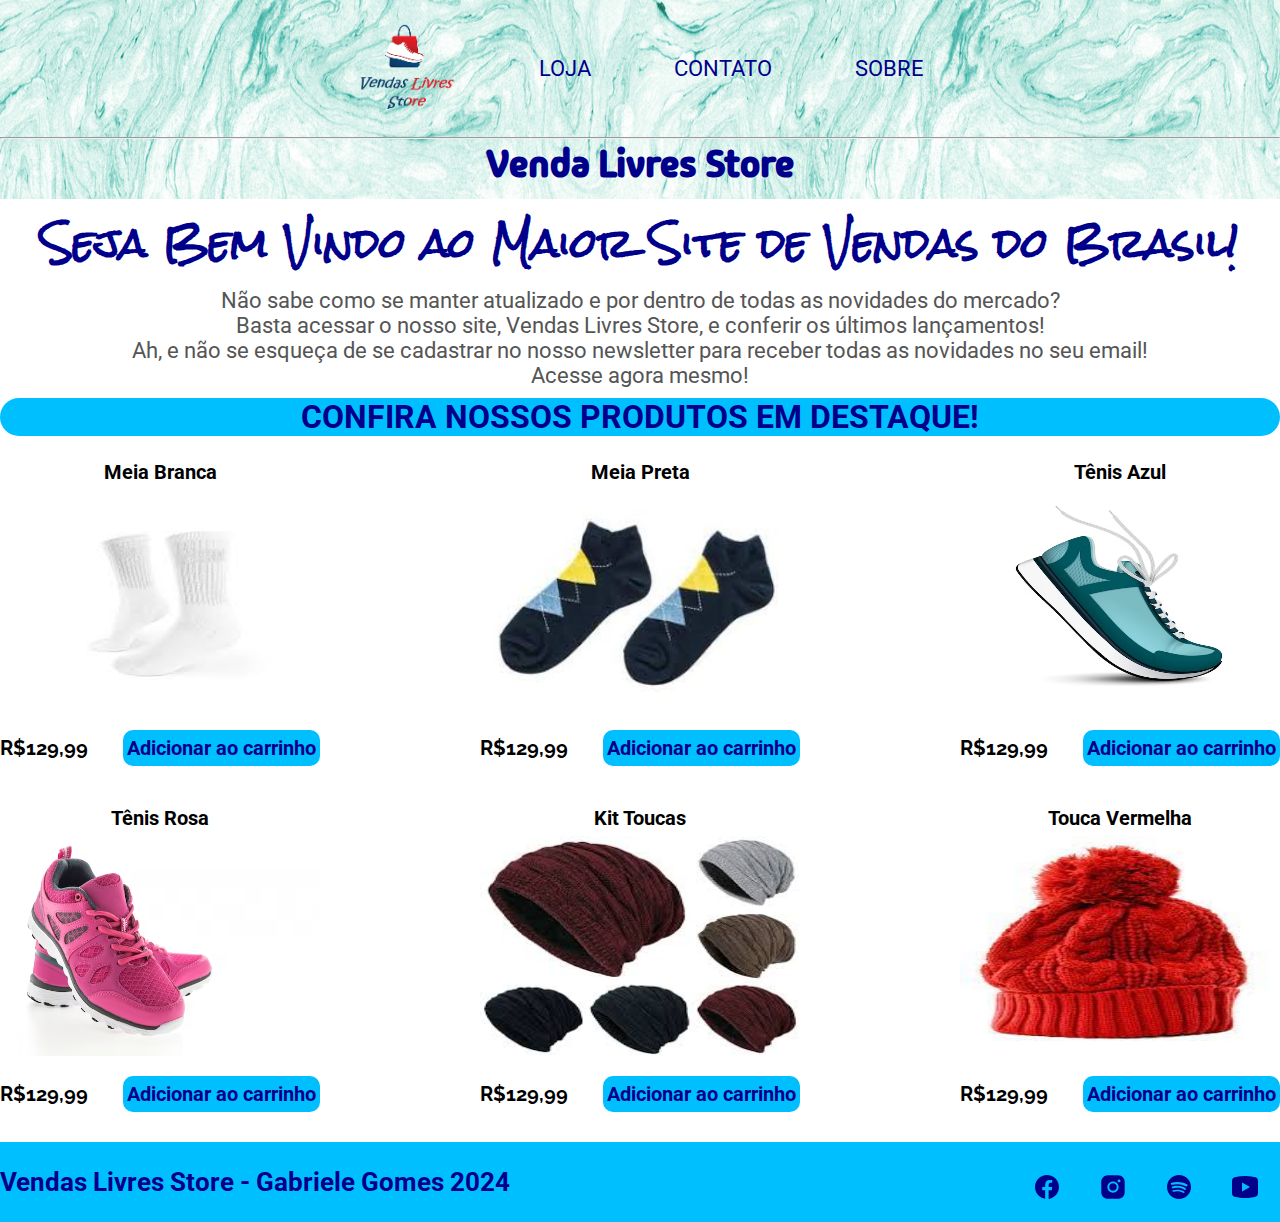
<file: index.html>
<!DOCTYPE html>
<html lang="pt-BR">

    <head>
        <!--Dados para Navegador-->
        <meta charset="UTF-8">
        <meta http-equiv="X-UA-Compatible" content="IE=edge">
        <meta name="viewport" content="user-scalable=no, width=device-width, initial-scale=1.0">
        <meta name="description" content="Programador Front-End, Senai.">
        <meta name="keywords" content="HTML, CSS, JavaScript, Senai">
        <meta name="author" content="Ana Gabriele">
        <!--Título do Site--> 
        <title>Vendas Livres Store</title>
        <!--Links-->
        <link rel="shortcut icon" href="images/35594.svg" type="image/x-icon">
        <link rel="stylesheet" href="css/style.css">
    </head>
    <!--Área do Site-->
    <body>
        <!--Cabeçalho-->
        <header class="main-header">
            <!--Navegação-->
            <nav class="main-nav container">
                <!--Lista não Ordenada-->
                <ul class="header-list-container">
                    <!--Item na Lista-->
                    <li class="nav-item"><!--Logotipo do Site-->
                        <!---->
                        <a href="index.html">
                            <img src="images/logo.png" alt="logo" height="100" width="100">
                        </a>
                    </li>

                    <li class="nav-item">
                        <a href="loja.html">Loja</a>
                    </li>

                    <li class="nav-item">
                        <a href="contato.html">Contato</a>
                    </li>

                    <li class="nav-item">
                        <a href="sobre.html">Sobre</a>
                    </li>

                </ul>

            </nav>

            <hr>

            <h2 class="title-header">Venda Livres Store</h2>
        </header>

        <!--Corpo do Site-->
        <main>
            <!--Título Principal-->
            <h1 class="title-large">Seja Bem Vindo ao Maior Site de Vendas do Brasil!</h1>
            <!--Descrição do Site-->
            <p class="description">
                Não sabe como se manter atualizado e por dentro de todas as novidades do mercado?<br>
                Basta acessar o nosso site, Vendas Livres Store, e conferir os últimos lançamentos!<br>
                Ah, e não se esqueça de se cadastrar no nosso newsletter para receber todas as novidades no seu email!<br>
                Acesse agora mesmo!
            </p>

            <h2  class="title-median emphasis">Confira nossos produtos em destaque!</h2>

            <div class="product-container">

                <!--Produtos Destaque 1-->
                <div class="product">
                    <strong class="product-title">Meia Branca</strong>
                    <img class="product-image" src="images/meia-branca.jpeg" alt="meia-branca">
                    <div class="product-price-container">
                        <span class="product-price">R$129,99</span>
                        <button class="button-hover" type="button">Adicionar ao carrinho</button>
                    </div>
                </div>


                <div class="product">
                    <strong class="product-title">Meia Preta</strong>
                    <img class="product-image" src="images/meia-preto.jpeg" alt="meia-preta">
                    <div class="product-price-container">
                        <span class="product-price">R$129,99</span>
                        <button class="button-hover" type="button">Adicionar ao carrinho</button>
                    </div>
                </div>

                <div class="product">
                    <strong class="product-title">Tênis Azul</strong>
                    <img class="product-image" src="images/tenis-azul.jpeg" alt="tenis-azul">
                    <div class="product-price-container">
                        <span class="product-price">R$129,99</span>
                        <button class="button-hover" type="button">Adicionar ao carrinho</button>
                    </div>
                </div>

                <div class="product">
                    <strong class="product-title">Tênis Rosa</strong>
                    <img class="product-image" src="images/tenis-rosa.jpeg" alt="tenis-rosa">
                    <div class="product-price-container">
                        <span class="product-price">R$129,99</span>
                        <button class="button-hover" type="button">Adicionar ao carrinho</button>
                    </div>
                </div>
 
                <div class="product">
                    <strong class="product-title">Kit Toucas</strong>
                    <img class="product-image" src="images/toca-kit.jpeg" alt="kit-touca">
                    <div class="product-price-container">
                        <span class="product-price">R$129,99</span>
                        <button class="button-hover" type="button">Adicionar ao carrinho</button>
                    </div>
                </div>

                <div class="product">
                    <strong class="product-title">Touca Vermelha</strong>
                    <img class="product-image" src="images/toca-vermelha.jpeg" alt="touca-vermelha">
                    <div class="product-price-container">
                        <span class="product-price">R$129,99</span>
                        <button class="button-hover" type="button">Adicionar ao carrinho</button>
                    </div>
                </div>  

            </div>
        </main>

        <footer class="main-footer">

            <div class="footer-container">

                <h3 class="title-smaller">Vendas Livres Store - Gabriele Gomes 2024</h3>

                <ul class="footer-container">

                    <li class="footer-item">
                        <a href="https://www.facebook.com/" target="_blank">
                            <img src="images/facebook.svg" alt="">
                        </a>
                    </li>

                    <li class="footer-item">
                        <a href="https://www.instagram.com/" target="_blank">
                            <img src="images/instagram.svg" alt="">
                        </a>
                    </li>

                    <li class="footer-item">
                        <a href="https://www.spotify.com/" target="_blank">
                            <img src="images/spotify.svg" alt="">
                        </a>
                    </li>

                    <li class="footer-item">
                        <a href="https://www.youtube.com/" target="_blank">
                            <img src="images/youtube.svg" alt="">
                        </a>
                    </li>

                </ul>

            </div>

        </footer>
    </body>
</html>
</file>
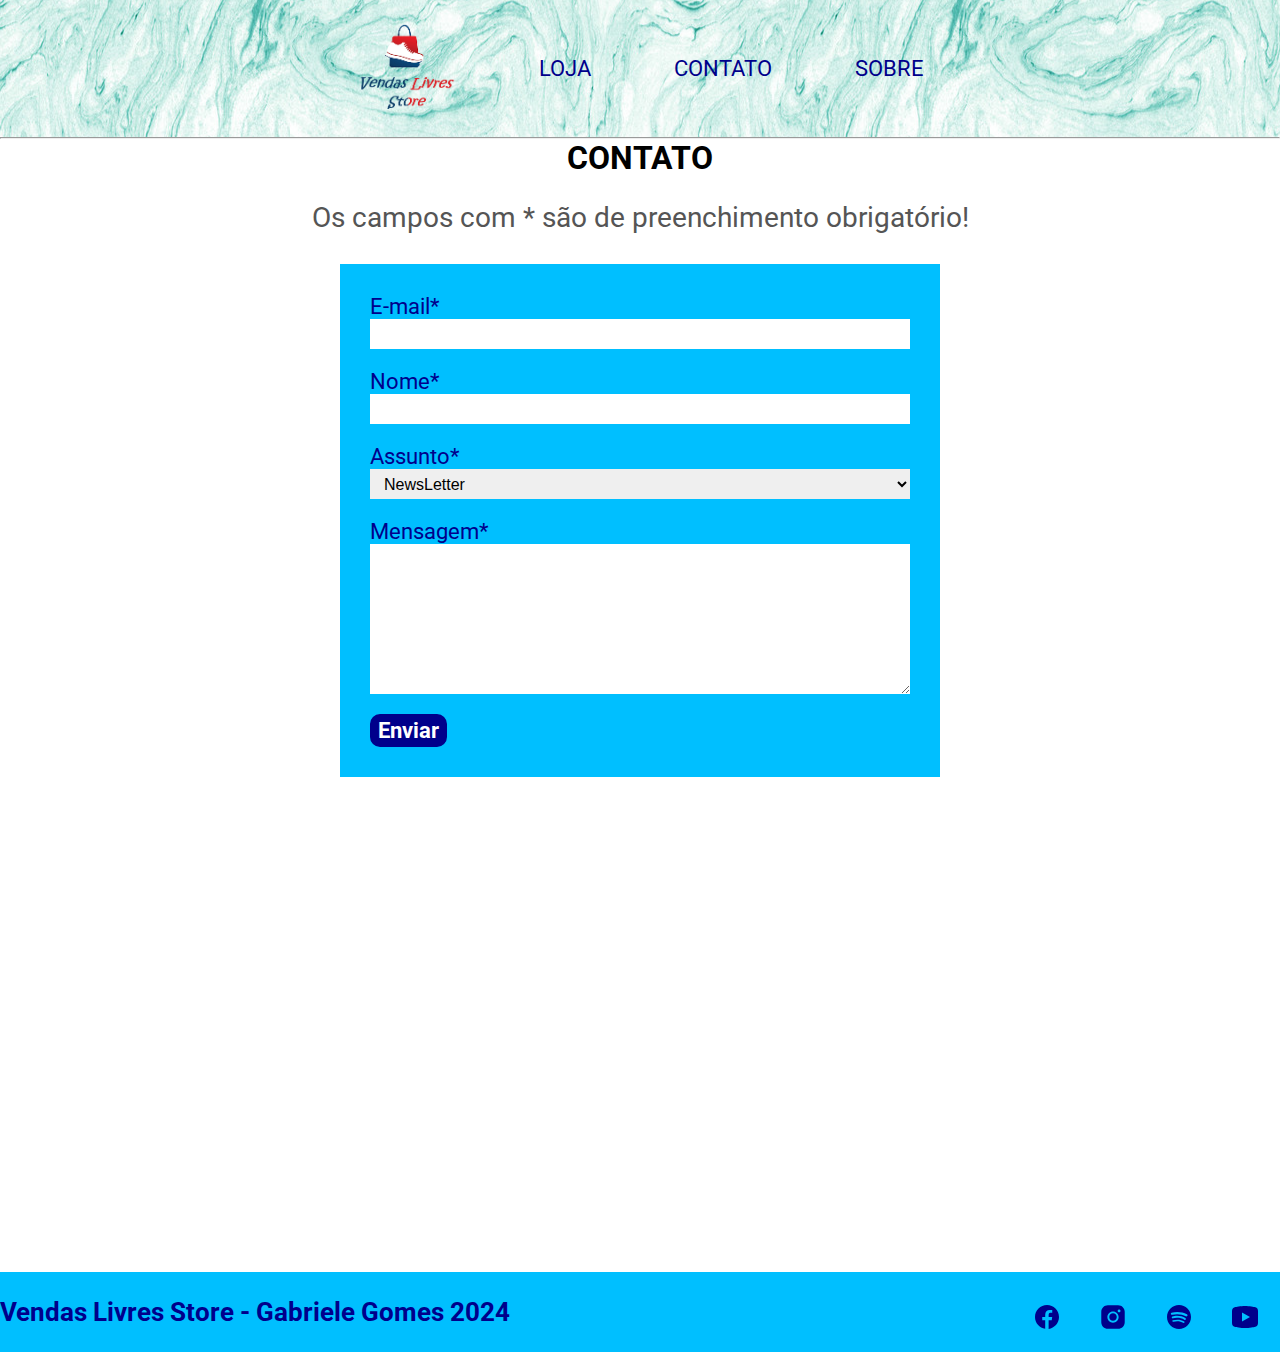
<file: contato.html>
<!DOCTYPE html>
<html lang="pt-BR">

    <head>
        <!--Dados para Navegador-->
        <meta charset="UTF-8">
        <meta http-equiv="X-UA-Compatible" content="IE=edge">
        <meta name="viewport" content="user-scalable=no, width=device-width, initial-scale=1.0">
        <meta name="description" content="Programador Front-End, Senai.">
        <meta name="keywords" content="HTML, CSS, JavaScript, Senai">
        <meta name="author" content="Ana Gabriele">
        <!--Título do Site--> 
        <title>Vendas Livres Store | Contato</title>
        <!--Links-->
        <link rel="shortcut icon" href="images/35594.svg" type="image/x-icon">
        <link rel="stylesheet" href="css/style.css">
    </head>
    <!--Área do Site-->
    <body>
        <!--Cabeçalho-->
        <header class="main-header">
            <!--Navegação-->
            <nav class="main-nav container">
                <!--Lista não Ordenada-->
                <ul class="header-list-container">
                    <!--Item na Lista-->
                    <li class="nav-item"><!--Logotipo do Site-->
                        <!---->
                        <a href="index.html">
                            <img src="images/logo.png" alt="logo" height="100" width="100">
                        </a>
                    </li>
                    <li class="nav-item">
                        <a href="loja.html">Loja</a>
                    </li>
                    <li class="nav-item">
                        <a href="contato.html">Contato</a>
                    </li>
                    <li class="nav-item">
                        <a href="sobre.html">Sobre</a>
                    </li>
                </ul>
            </nav>
            <hr>
        </header>

        <main>
            <h2 class="title-median">Contato</h2>
            <p class="contact-text">Os campos  com * são de preenchimento obrigatório!</p>

            <!--Corpo do Formulário-->
            <form class="contact">
                <!--Campo do Formulário-->
                <label class="contact-label">
                    E-mail*
                    <input class="contact-field" type="texto" required>
                </label>

                <label class="contact-label">
                    Nome*
                    <input class="contact-field" type="texto" required>
                </label>

                <label class="contact-label">
                    Assunto*
                    <select class="contact-field">
                        <option>NewsLetter</option>
                        <option>Dúvidas</option>
                        <option>Sugestões</option>
                        <option>Críticas</option>
                    </select>
                </label>

                <label class="contact-label">
                    Mensagem*
                    <textarea class="contact-field" required></textarea>
                </label>
                <button class="button-form">Enviar</button>
            </form>
            <div class="contact-maps">
                <iframe src="https://www.google.com/maps/embed?pb=!1m18!1m12!1m3!1d3984.680144634077!2d-41.78073272430784!3d-2.908118939551067!2m3!1f0!2f0!3f0!3m2!1i1024!2i768!4f13.1!3m3!1m2!1s0x7ec2fe7b0a81c43%3A0x46b78ca8ceae1148!2sSENAI%20Servi%C3%A7o%20Nacional%20de%20Aprendizagem%20Industrial!5e0!3m2!1spt-BR!2sbr!4v1709729702573!5m2!1spt-BR!2sbr" width="600" height="450" style="border:0;" allowfullscreen="" loading="lazy" referrerpolicy="no-referrer-when-downgrade"></iframe>
            </div>
        </main>

        <footer class="main-footer">
            <div class="footer-container">
                <h3 class="title-smaller">Vendas Livres Store - Gabriele Gomes 2024</h3>
                <ul class="footer-container">
                    <li class="footer-item">
                        <a href="https://www.facebook.com/" target="_blank">
                            <img src="images/facebook.svg" alt="">
                        </a>
                    </li>

                    <li class="footer-item">
                        <a href="https://www.instagram.com/" target="_blank">
                            <img src="images/instagram.svg" alt="">
                        </a>
                    </li>

                    <li class="footer-item">
                        <a href="https://www.spotify.com/" target="_blank">
                            <img src="images/spotify.svg" alt="">
                        </a>
                    </li>

                    <li class="footer-item">
                        <a href="https://www.youtube.com/" target="_blank">
                            <img src="images/youtube.svg" alt="">
                        </a>
                    </li>
                </ul>
            </div>
        </footer>
    </body>
</html>
</file>
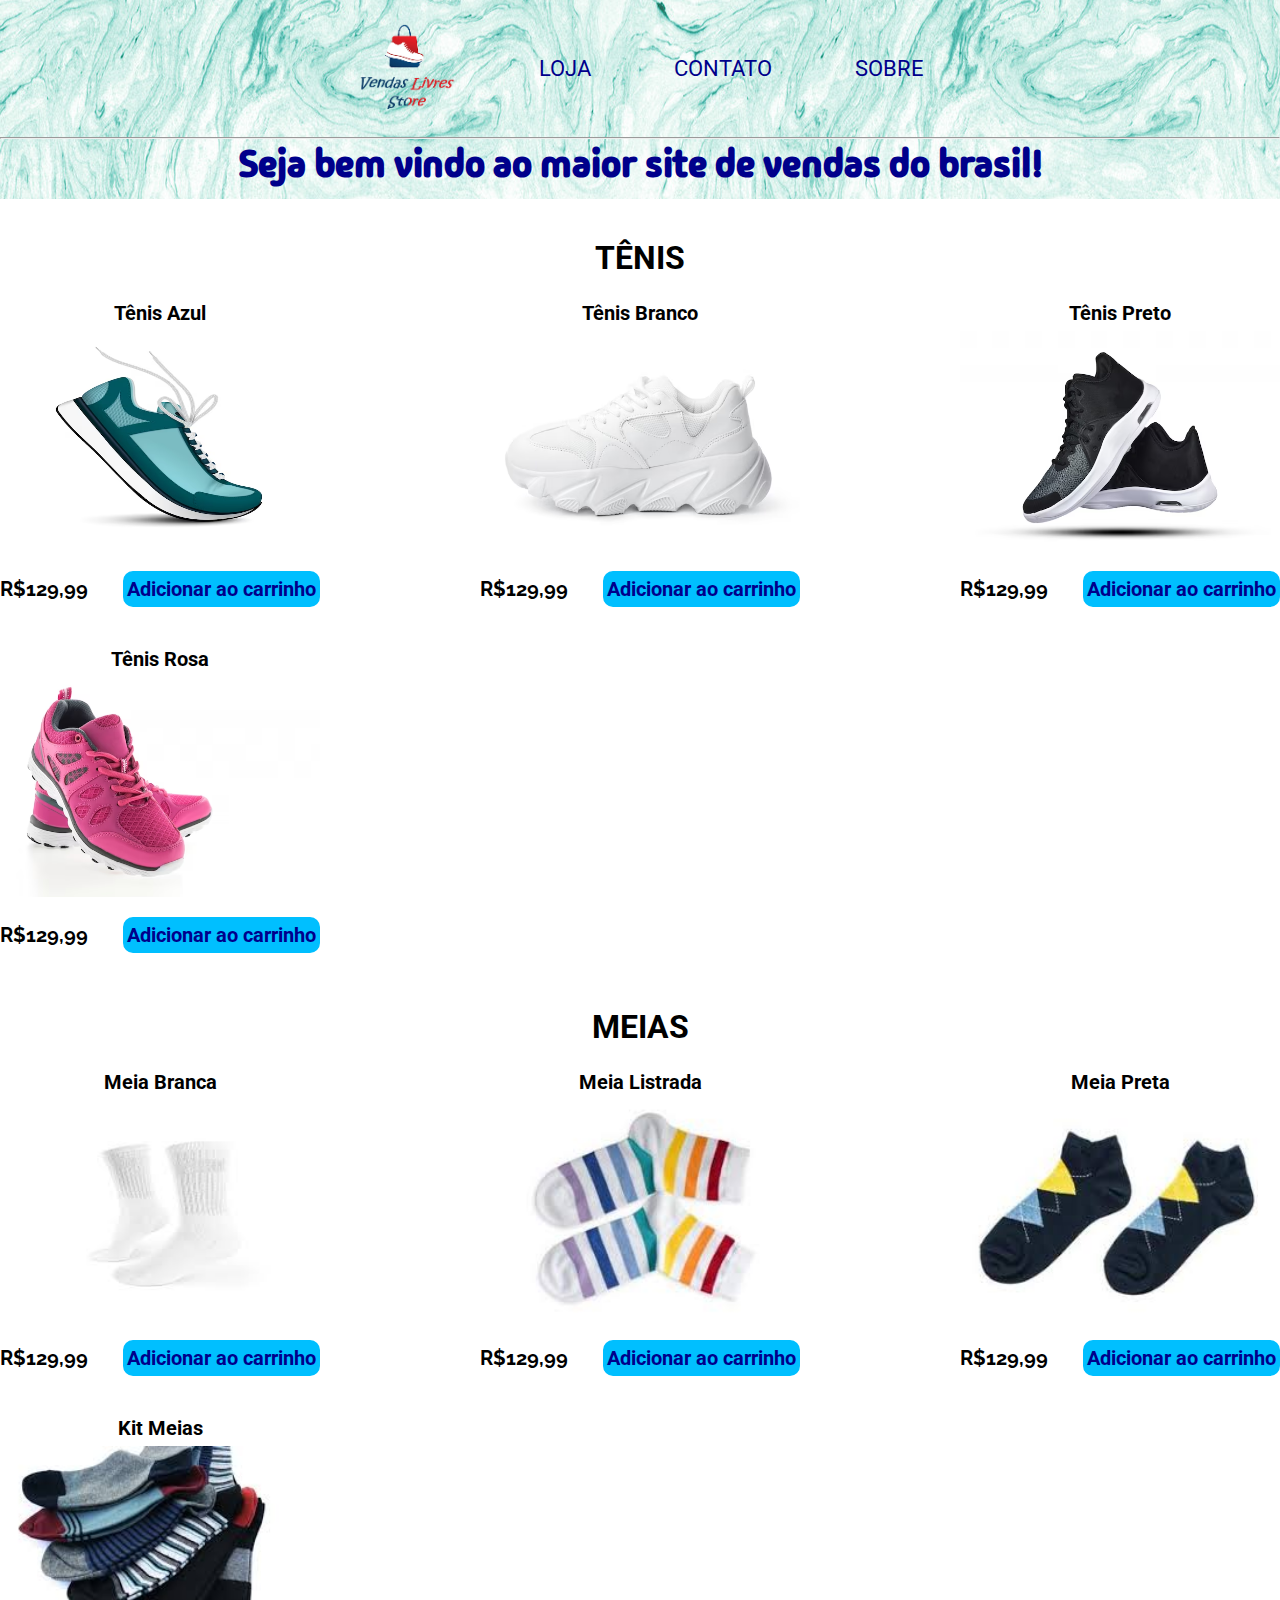
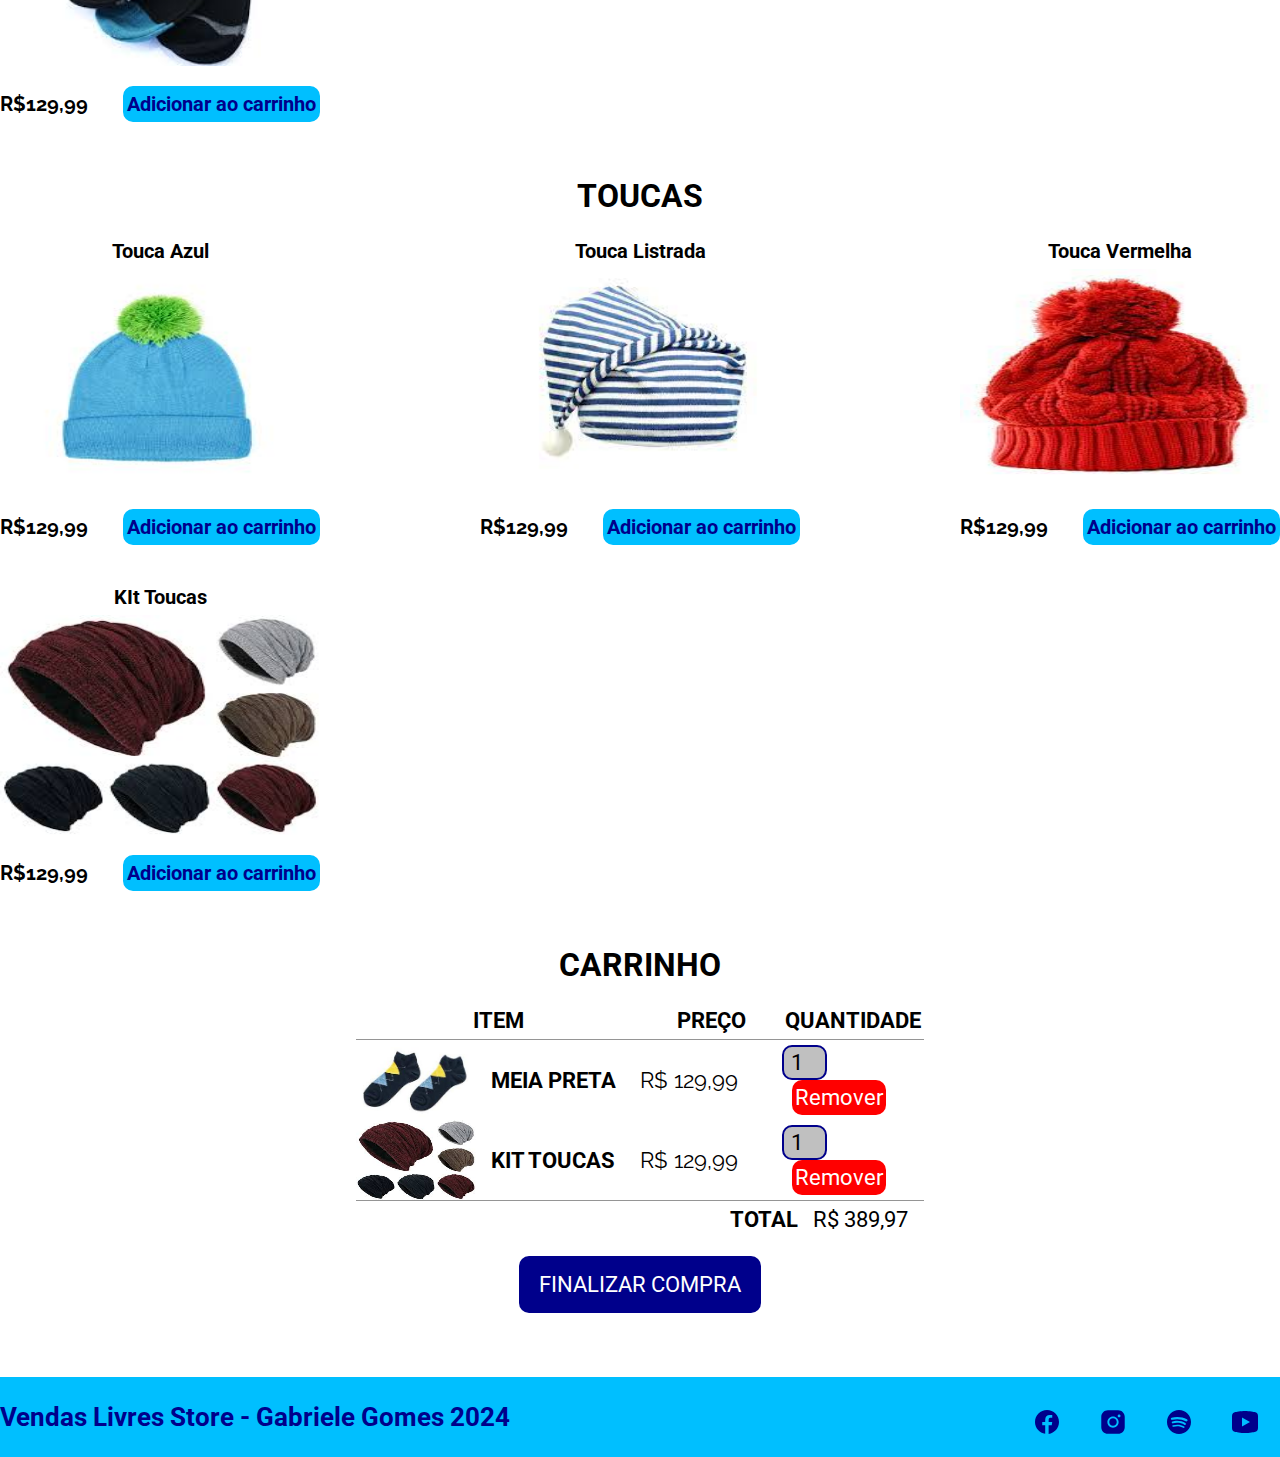
<file: loja.html>
<!DOCTYPE html>
<html lang="pt-BR">

    <head>
        <!--Dados para Navegador-->
        <meta charset="UTF-8">
        <meta http-equiv="X-UA-Compatible" content="IE=edge">
        <meta name="viewport" content="user-scalable=no, width=device-width, initial-scale=1.0">
        <meta name="description" content="Programador Front-End, Senai.">
        <meta name="keywords" content="HTML, CSS, JavaScript, Senai">
        <meta name="author" content="Ana Gabriele">
        <!--Título do Site--> 
        <title>Vendas Livres Store | Loja</title>
        <!--Links-->
        <link rel="shortcut icon" href="images/35594.svg" type="image/x-icon">
        <link rel="stylesheet" href="css/style.css">
    </head>
    <!--Área do Site-->
    <body>
        <!--Cabeçalho-->
        <header class="main-header">
            <!--Navegação-->
            <nav class="main-nav container">
                <!--Lista não Ordenada-->
                <ul class="header-list-container">
                    <!--Item na Lista-->
                    <li class="nav-item"><!--Logotipo do Site-->
                        <!---->
                        <a href="index.html">
                            <img src="images/logo.png" alt="logo" height="100" width="100">
                        </a>
                    </li>
                    <li class="nav-item">
                        <a href="loja.html">Loja</a>
                    </li>
                    <li class="nav-item">
                        <a href="contato.html">Contato</a>
                    </li>
                    <li class="nav-item">
                        <a href="sobre.html">Sobre</a>
                    </li>
                </ul>
            </nav>
            <hr>
            <h2 class="title-header">Seja bem vindo ao maior site de vendas do brasil!</h2>
        </header>
        <main class="main-about">
            <section><!--Usado para agrupar coisas semelhantes-->
                <h2 class="title-median">Tênis</h2>
                <div class="product-container">
                    <div class="product">
                        <strong class="product-title">Tênis Azul</strong>
                        <img class="product-image" src="images/tenis-azul.jpeg" alt="tenis-azul">
                        <div class="product-price-container">
                            <span class="product-price">R$129,99</span>
                            <button class="button-hover" type="button">Adicionar ao carrinho</button>
                        </div>
                    </div>

                    <div class="product">
                        <strong class="product-title">Tênis Branco</strong>
                        <img class="product-image" src="images/tenis-branco.jpeg" alt="teni-branco">
                        <div class="product-price-container">
                            <span class="product-price">R$129,99</span>
                            <button class="button-hover" type="button">Adicionar ao carrinho</button>
                        </div>
                    </div>

                    <div class="product">
                        <strong class="product-title">Tênis Preto</strong>
                        <img class="product-image" src="images/tenis-preto.jpeg" alt="tenis-preto">
                        <div class="product-price-container">
                            <span class="product-price">R$129,99</span>
                            <button class="button-hover" type="button">Adicionar ao carrinho</button>
                        </div>
                    </div>

                    <div class="product">
                        <strong class="product-title">Tênis Rosa</strong>
                        <img class="product-image" src="images/tenis-rosa.jpeg" alt="tenis-rosa">
                        <div class="product-price-container">
                            <span class="product-price">R$129,99</span>
                            <button class="button-hover" type="button">Adicionar ao carrinho</button>
                        </div>
                    </div>
                </div>
            </section>
            <br>
            <section><!--Usado para agrupar coisas semelhantes-->
                <h2 class="title-median">Meias</h2>
                <div class="product-container">
                    <div class="product">
                        <strong class="product-title">Meia Branca</strong>
                        <img class="product-image" src="images/meia-branca.jpeg" alt="meia-branca">
                        <div class="product-price-container">
                            <span class="product-price">R$129,99</span>
                            <button class="button-hover" type="button">Adicionar ao carrinho</button>
                        </div>
                    </div>

                    <div class="product">
                        <strong class="product-title">Meia Listrada</strong>
                        <img class="product-image" src="images/meia-listrado.jpeg" alt="meia-listrado">
                        <div class="product-price-container">
                            <span class="product-price">R$129,99</span>
                            <button class="button-hover" type="button">Adicionar ao carrinho</button>
                        </div>
                    </div>

                    <div class="product">
                        <strong class="product-title">Meia Preta</strong>
                        <img class="product-image" src="images/meia-preto.jpeg" alt="meia-preto">
                        <div class="product-price-container">
                            <span class="product-price">R$129,99</span>
                            <button class="button-hover" type="button">Adicionar ao carrinho</button>
                        </div>
                    </div>
                    <div class="product">
                        <strong class="product-title">Kit Meias</strong>
                        <img class="product-image" src="images/meia-kit.jpeg" alt="meia-kit">
                        <div class="product-price-container">
                            <span class="product-price">R$129,99</span>
                            <button class="button-hover" type="button">Adicionar ao carrinho</button>
                        </div>
                    </div>
                </div>
            </section>
            <br>
            <section><!--Usado para agrupar coisas semelhantes-->
                <h2 class="title-median">Toucas</h2>
                <div class="product-container">
                    <div class="product">
                        <strong class="product-title">Touca Azul</strong>
                        <img class="product-image" src="images/toca-azul.jpeg" alt="toca-azul">
                        <div class="product-price-container">
                            <span class="product-price">R$129,99</span>
                            <button class="button-hover" type="button">Adicionar ao carrinho</button>
                        </div>
                    </div>

                    <div class="product">
                        <strong class="product-title">Touca Listrada</strong>
                        <img class="product-image" src="images/toca-listrada.jpeg" alt="toca-listrada">
                        <div class="product-price-container">
                            <span class="product-price">R$129,99</span>
                            <button class="button-hover" type="button">Adicionar ao carrinho</button>
                        </div>
                    </div>

                    <div class="product">
                        <strong class="product-title">Touca Vermelha</strong>
                        <img class="product-image" src="images/toca-vermelha.jpeg" alt="touca-vermelha">
                        <div class="product-price-container">
                            <span class="product-price">R$129,99</span>
                            <button class="button-hover" type="button">Adicionar ao carrinho</button>
                        </div>
                    </div>

                    <div class="product">
                        <strong class="product-title">KIt Toucas</strong>
                        <img class="product-image" src="images/toca-kit.jpeg" alt="toca-kit">
                        <div class="product-price-container">
                            <span class="product-price">R$129,99</span>
                            <button class="button-hover" type="button">Adicionar ao carrinho</button>
                        </div>
                    </div>
                </div>
            </section>

            <br>

            <section class="container">
                <h2 class="title-median">Carrinho</h2>

                <table class="cart-table">
                    <thead> <!--Cabeçalho da tabela-->
                        <tr><!--Linha-->
                            <th class="table-head-item first-col">Item</th><!--Coluna = th -> no thead/td-> nos demais-->
                            <th class="table-head-item second-col">Preço</th>
                            <th class="table-head-item third-col">Quantidade</th>
                        </tr>
                    </thead>

                    <tbody><!--Corpo da Tabela-->
                        <tr class="cart-product">
                            <td class="product-indentification">
                                <img class="cart-product-image" src="images/meia-preto.jpeg" alt="meia-preta">
                                <strong class="cart-product-title">Meia Preta</strong>
                            </td>

                            <td>
                                <span class="cart-product-price">R$ 129,99</span>
                            </td>
                            
                            <td>
                                <input class="product-qnt-input" type="number" value="1" min="1">
                                <button class="remove-product-button" type="button">Remover</button>
                            </td>
                        </tr>

                        <tr class="cart-product">
                            <td class="product-indentification">
                                <img class="cart-product-image" src="images/toca-kit.jpeg" alt="touca kit">
                                <strong class="cart-product-title">Kit Toucas</strong>
                            </td>

                            <td>
                                <span class="cart-product-price">R$ 129,99</span>
                            </td>
                            
                            <td>
                                <input class="product-qnt-input" type="number" value="1" min="1">
                                <button class="remove-product-button" type="button">Remover</button>
                            </td>
                        </tr>
                    </tbody>
                        
                    <tfoot><!--Rodapé da Tabela-->
                        <tr>
                            <td colspan="3" class="cart-total-container"><!--Colspan ocupa o espaço de colunas disponiveis-->
                                <strong>Total</strong>
                                <span>R$ 389,97</span>
                            </td>
                        </tr>
                    </tfoot>
                </table>
                <button class="purchase-button" type="button">Finalizar compra</button>

            </section>

        </main>

        <footer class="main-footer">
            <div class="footer-container">
                <h3 class="title-smaller">Vendas Livres Store - Gabriele Gomes 2024</h3>
                <ul class="footer-container">
                    <li class="footer-item">
                        <a href="https://www.facebook.com/" target="_blank">
                            <img src="images/facebook.svg" alt="">
                        </a>
                    </li>

                    <li class="footer-item">
                        <a href="https://www.instagram.com/" target="_blank">
                            <img src="images/instagram.svg" alt="">
                        </a>
                    </li>

                    <li class="footer-item">
                        <a href="https://www.spotify.com/" target="_blank">
                            <img src="images/spotify.svg" alt="">
                        </a>
                    </li>

                    <li class="footer-item">
                        <a href="https://www.youtube.com/" target="_blank">
                            <img src="images/youtube.svg" alt="">
                        </a>
                    </li>
                </ul>
            </div>
        </footer>
    </body>
</html>
</file>
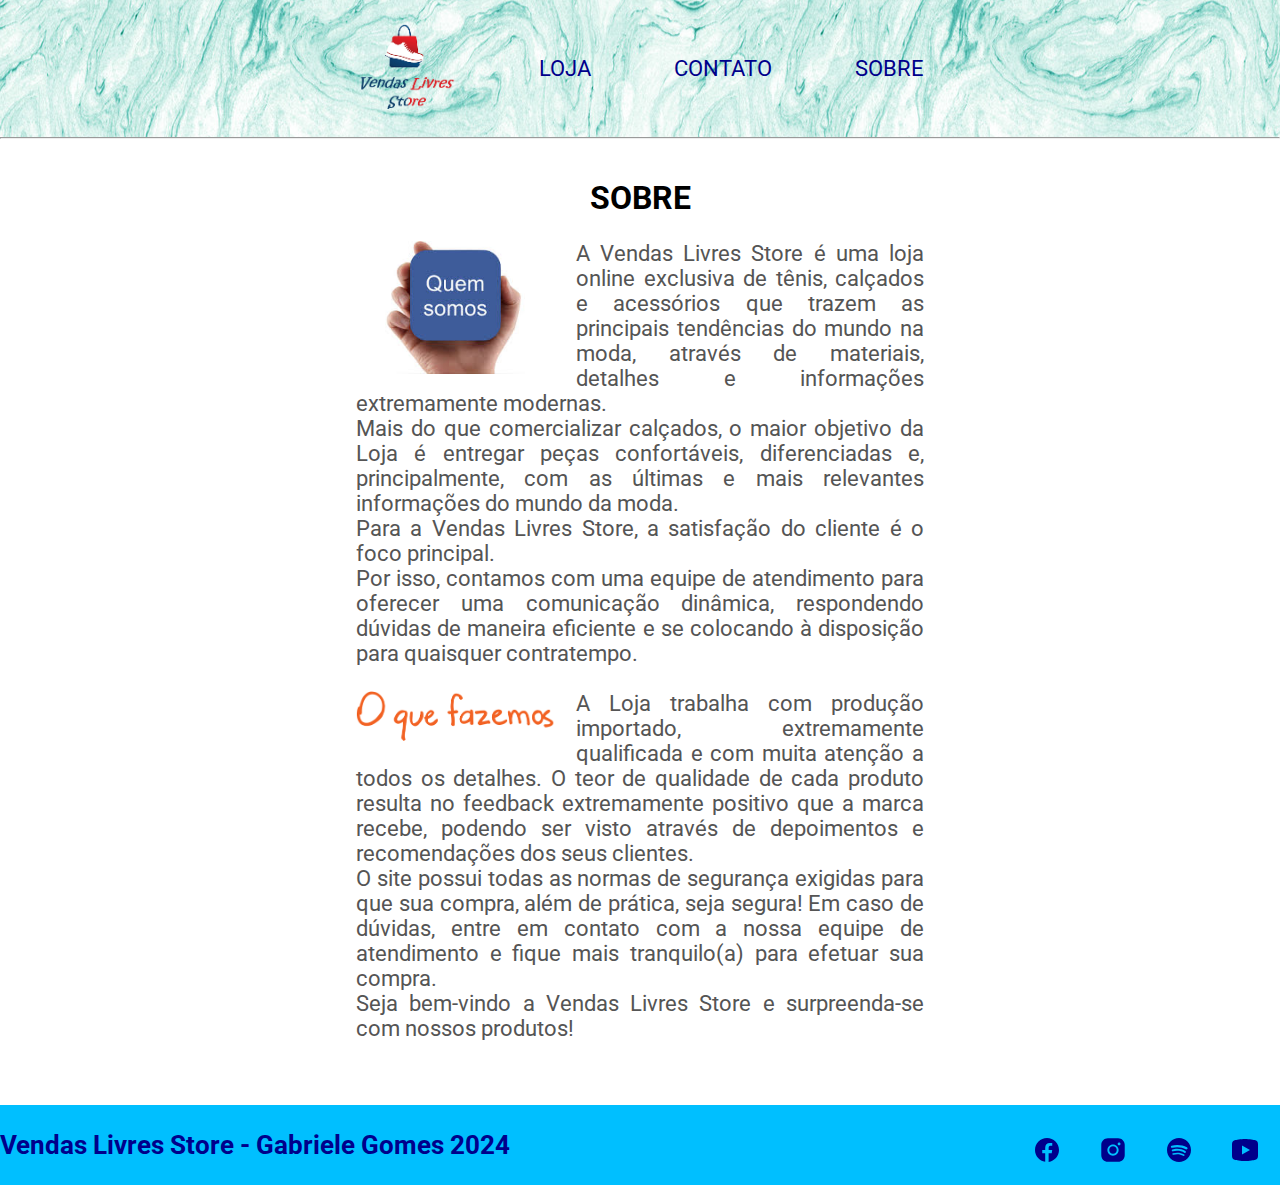
<file: sobre.html>
<!DOCTYPE html>
<html lang="pt-BR">

    <head>
        <!--Dados para Navegador-->
        <meta charset="UTF-8">
        <meta http-equiv="X-UA-Compatible" content="IE=edge">
        <meta name="viewport" content="user-scalable=no, width=device-width, initial-scale=1.0">
        <meta name="description" content="Programador Front-End, Senai.">
        <meta name="keywords" content="HTML, CSS, JavaScript, Senai">
        <meta name="author" content="Ana Gabriele">
        <!--Título do Site--> 
        <title>Vendas Livres Store | Sobre</title>
        <!--Links-->
        <link rel="shortcut icon" href="images/35594.svg" type="image/x-icon">
        <link rel="stylesheet" href="css/style.css">
    </head>
    <!--Área do Site-->
    <body>
        <!--Cabeçalho-->
        <header class="main-header">
            <!--Navegação-->
            <nav class="main-nav container">
                <!--Lista não Ordenada-->
                <ul class="header-list-container">
                    <!--Item na Lista-->
                    <li class="nav-item"><!--Logotipo do Site-->
                        <!---->
                        <a href="index.html">
                            <img src="images/logo.png" alt="logo" height="100" width="100">
                        </a>
                    </li>
                    <li class="nav-item">
                        <a href="loja.html">Loja</a>
                    </li>
                    <li class="nav-item">
                        <a href="contato.html">Contato</a>
                    </li>
                    <li class="nav-item">
                        <a href="sobre.html">Sobre</a>
                    </li>
                </ul>
            </nav>
            <hr>
        </header>

        <main class="main-about">
            <div class="container">
                <h2 class="title-median">Sobre</h2>
                <img src="images/sobre.png" alt="sobre" class="about-image">
                <p class="about-description">
                    A Vendas Livres Store é uma loja online exclusiva de tênis, calçados e acessórios que trazem as principais tendências do mundo na moda, através de materiais, detalhes e informações extremamente modernas.<br>
                    Mais do que comercializar calçados, o maior objetivo da Loja é entregar peças confortáveis, diferenciadas e, principalmente, com as últimas e mais relevantes informações do mundo da moda.<br>
                    Para a Vendas Livres Store, a satisfação do cliente é o foco principal.<br>
                    Por isso, contamos com uma equipe de atendimento para oferecer uma comunicação dinâmica, respondendo dúvidas de maneira eficiente e se colocando à disposição para quaisquer contratempo.<br>
                </p>
                <br>
                <img src="images/fazemos.png" alt="fazemos" class="about-image">
                <p class="about-description">
                    A Loja trabalha com produção importado, extremamente qualificada e com muita atenção a todos os detalhes.
                    O teor de qualidade de cada produto resulta no feedback extremamente positivo que a marca recebe, podendo ser visto através de depoimentos e recomendações dos seus clientes.<br>
                    O site possui todas as normas de segurança exigidas para que sua compra, além de prática, seja segura!
                    Em caso de dúvidas, entre em contato com a nossa equipe de atendimento e fique mais tranquilo(a) para efetuar sua compra. <br>
                    Seja bem-vindo a Vendas Livres Store e surpreenda-se com nossos produtos!
                </p>
            </div>
        </main>

        <footer class="main-footer">
            <div class="footer-container">
                <h3 class="title-smaller">Vendas Livres Store - Gabriele Gomes 2024</h3>
                <ul class="footer-container">
                    <li class="footer-item">
                        <a href="https://www.facebook.com/" target="_blank">
                            <img src="images/facebook.svg" alt="">
                        </a>
                    </li>

                    <li class="footer-item">
                        <a href="https://www.instagram.com/" target="_blank">
                            <img src="images/instagram.svg" alt="">
                        </a>
                    </li>

                    <li class="footer-item">
                        <a href="https://www.spotify.com/" target="_blank">
                            <img src="images/spotify.svg" alt="">
                        </a>
                    </li>

                    <li class="footer-item">
                        <a href="https://www.youtube.com/" target="_blank">
                            <img src="images/youtube.svg" alt="">
                        </a>
                    </li>
                </ul>
            </div>
        </footer>
    </body> 
</html>
</file>
<file: css/style.css>
/*Importa fonte do google fonts*/
@import url('https://fonts.googleapis.com/css2?family=Madimi+One&family=Raleway:ital,wght@0,100..900;1,100..900&family=Roboto:ital,wght@0,100;0,300;0,400;0,500;0,700;0,900;1,100;1,300;1,400;1,500;1,700;1,900&family=Rock+Salt&display=swap');


/* html, body{
    width: 100%;
    height: 100%;
} */

body, button, input{
    font: 400 22px "Roboto", sans-serif;
}

/*Reset*/
*{
    margin: 0;
    padding: 0;
    box-sizing: border-box; /*Alinhados na borda da caixa*/
}

li{
    list-style-type: none; /*retira as bolinha dos li*/
}

/*Criação de cores no root do CSS*/
:root{
    --blue: #00008B;
    --gray: #555555;
    --skyBlue: #00BFFF;
    --silver: #C0C0C0;
    --red: #FF0000;
    --white: #FFFFFF;
    --darkGray: #959595;
}

/*Header*/
.main-header{
    background-image: url(background-image.png); /*Adiciona imagem no fundo*/
    background-position: 50% 39%; /*Alinha os elementos nos eixos x e y*/
    display: flex; /*Coloca elementos centralizados*/
    flex-direction: column; /*Alinha os elementos um embaixo do outro*/
    align-items: center; /*Centraliza os elementos*/
}

.main-nav{
    width: 100%; /*Ocupar 100% do espaço disponível*/
}
    /* max-width: 600px; /*Trava a largura máxima que definir para o projeto
    padding: 0px 16px; O primeiro é cima e baixo, o segundo é esquerda e direita*/

.header-list-container{
    display: flex; /*Colocar os elementos na mesma linha*/
    justify-content: space-between; /*Adiciona espaço entre os itens*/
    align-items: center; /*Garantir que fiquem alinhados na mesma linha*/
    padding: 16px 0px;
}

.nav-item{
    /* list-style-type: none; Remove os circulos padrões dos elementos li => retirado do códigoe usado na LI*/
    text-transform: uppercase; /*Coloca todos os elementos com letras maiúsculas*/
    color: var(--blue);
}

.nav-item a{
    text-decoration: none; /*Remove o undeline do ancora*/
    color: inherit; /*Herda a cor da classe pai(nav-item)*/
}

.nav-item:hover{
    color: rgb(0, 0, 139, 0.7); /*Troca a cor quando passa o mouse*/
    transition: 0.2s;
}

hr{
    width: 100%;
}

.main-about{
    padding: 40px 0px 64px;
}

.container{
    max-width: 600px; /*Trava a largura máxima*/
    padding: 0 16px;
    margin: 0 auto;
}

.title-median{
    font-family: "Roboto", sans-serif; /*Utiliza a fonte importada*/
    font-size: 32px;
    text-align: center;
    text-transform: uppercase;
    margin-bottom: 24px;
}

.about-image{
    float: left;
    margin: 0 20px 10px 0;
     /*Diminui o tamanho das imagens*/
    width: 200px;
    height: auto; /*Evita a distorção da imagem*/
}

.about-description{
    color: var(--gray); /*Utilizada variavél de cor criada no root*/
    text-align: justify; /*Justifica os texto*/
    /* font-size: 18px; */
}

/*Rodapé do site*/
.main-footer{
    background-color: var(--skyBlue);
    padding: 15px 0;
    /*bottom: 0; Posiciona o elemento da página na área inferior da tela
    position: fixed; Fixa o elemento na posição que for definida
    left: 0; Posiciona o elemento no lado esquerdo
    right: 0; Posiciona o elemento no lado direito*/
}

.footer-container{
    display: flex; /*Deixa tudo na mesma linha*/
    align-items: center; /*Alinha todos os elementos*/
    justify-content: space-between; /*Coloca o nome de um lado e lista de icones do outro*/
}

.title-smaller{
    font-family: "Roboto", sans-serif;
    color: var(--blue);
    font-size: 26px;
}

.footer-item{
    width: 50px;
    height: 50px;
    padding: 15px 0;
}

.footer-item + .footer-item{
    margin-left: 16px; /*Aplica na mesma class seguindo em diante, até chegar na última*/
}

/*Página Contato*/
.contact-text{
    text-align: center;
    margin-bottom: 30px;
    font-size: 28px;
    color: var(--gray);
}

.contact{
    background-color: var(--skyBlue);
    padding: 30px;
    max-width: 600px;
    margin-left: auto;
    margin-right: auto;
    margin-bottom: 20px; /*Espaçamento para baixo*/
}

.contact-label{
    display: block; /*Empilha os elementos do form*/
    margin-bottom: 20px;
    color: var(--blue);
}

.contact-field{
    display: block;
    width: 100%; /*Ocupa o espaço máximo disponível*/
    height: 30px;
    font-size: 16px;
    padding-left: 10px;
    border: none;
}

.contact-field:focus{ /*Troca a cor de fundo do fomulário ao clicar*/
    background-color: var(--silver);
    outline: none; /*Rmove a linha interna do campo do formulário*/
}

textarea.contact-field{
    height: 150px;
    padding: 10px;
    font-family: "Roboto";
}

.button-form{
    background-color: var(--blue);
    color: var(--white);
    border: 2px solid var(--blue);
    border-radius: 10px;
    padding: 2px 6px;
    font-weight: bold;
    cursor: pointer;
}

.button-form:hover{
    background-color: var(--white);
    color: var(--blue);
}

.contact-maps{
    width: 600px;
    margin-right: auto;
    margin-left: auto;
    padding-bottom: 20px;
}

/*Index / Página Inicial*/
.title-header{
    font-family: "Madimi One", sans-serif;
    color: var(--blue);
    font-size: 38px;
    padding-bottom: 10px;
}

.title-large{
    font-family: "Rock Salt", cursive;
    font-size: 38px;
    color: var(--blue);
    text-align: center;
}

.description{
    color: var(--gray);
    text-align: center;
    padding-bottom: 10px;
}

.emphasis{
    background-color: var(--skyBlue);
    color: var(--blue);
    border-radius: 50px;
}

.product-container{
    display: flex;
    flex-wrap: wrap;
    justify-content: space-between;
    gap: 40px;
    padding-bottom: 30px;
}

.product{
    display: flex;
    flex-direction: column;
    align-items: center;
}

.product-title{
    font-size: 20px;
    margin-bottom: 6px;
}

.product-image{
    width: 320px;
    height: 220px;
    margin-bottom: 20px;
}

.product-price-container{
    width: 100%;
    display: flex;
    justify-content: space-between;
    align-items: center;
}

.product-price{
    font-family: "Raleway", sans-serif;
    font-size: 20px;
    font-weight: bold;
}

.button-hover{
    background-color: var(--skyBlue);
    color: var(--blue);
    border: 2px solid var(--skyBlue);
    border-radius: 10px;
    padding: 4px 2px;
    font-weight: bold;
    cursor: pointer;
    font-size: 20px;
}

.button-hover:hover{
    background-color: transparent;
    color: var(--blue);
    border: 2px solid var(--skyBlue);
}

/*Loja*/
.cart-table{
    width: 100%;
    border-collapse: collapse;
    padding-bottom: 6px;
    text-transform: uppercase;
}

.table-head-item{
    text-align: center;
    border-bottom: 1px solid var(--darkGray);
    padding-bottom: 6px;
    text-transform: uppercase;
}

.second-col, .third-col{
    width: 25%;
}

.cart-product{
    padding: 8px;
}

.product-indentification{
    display: flex;
    align-items: center;
}

.cart-product-image{
    width: 120px;
    height: 80px;
}

.cart-product-title{
    margin-left: 15px;
}

.cart-product-price{
    font-family: "Raleway", sans-serif;
}

.product-qnt-input{
    width: 45px;
    height: 35px;
    border: 2px solid var(--blue);
    border-radius: 10px;
    background-color: var(--silver);
    text-align: center;
}

.remove-product-button{
    background-color: var(--red);
    color: var(--white);
    border: 0;
    border-radius: 10px;
    padding: 5px 3px;
    margin-left: 10px;
}

.remove-product-button:hover{
    filter: brightness(0.8);
}

.cart-total-container{
    border-top: 1px solid var(--darkGray);
    text-align: end; /*leva para o final do campo*/
    padding: 6px 16px 0 0;
}

.cart-total-container strong{
    margin-right: 10px;
}

.purchase-button {
    display: flex;
    padding: 16px 20px;
    background-color: var(--blue);
    color: var(--white);
    border: 0;
    border-radius: 10px;
    text-transform: uppercase;
    /* font-weight: bold; */
    cursor: pointer;
    margin: 24px auto 0;
}

.purchase-button:hover{
    filter: brightness(0.8);
}
</file>
